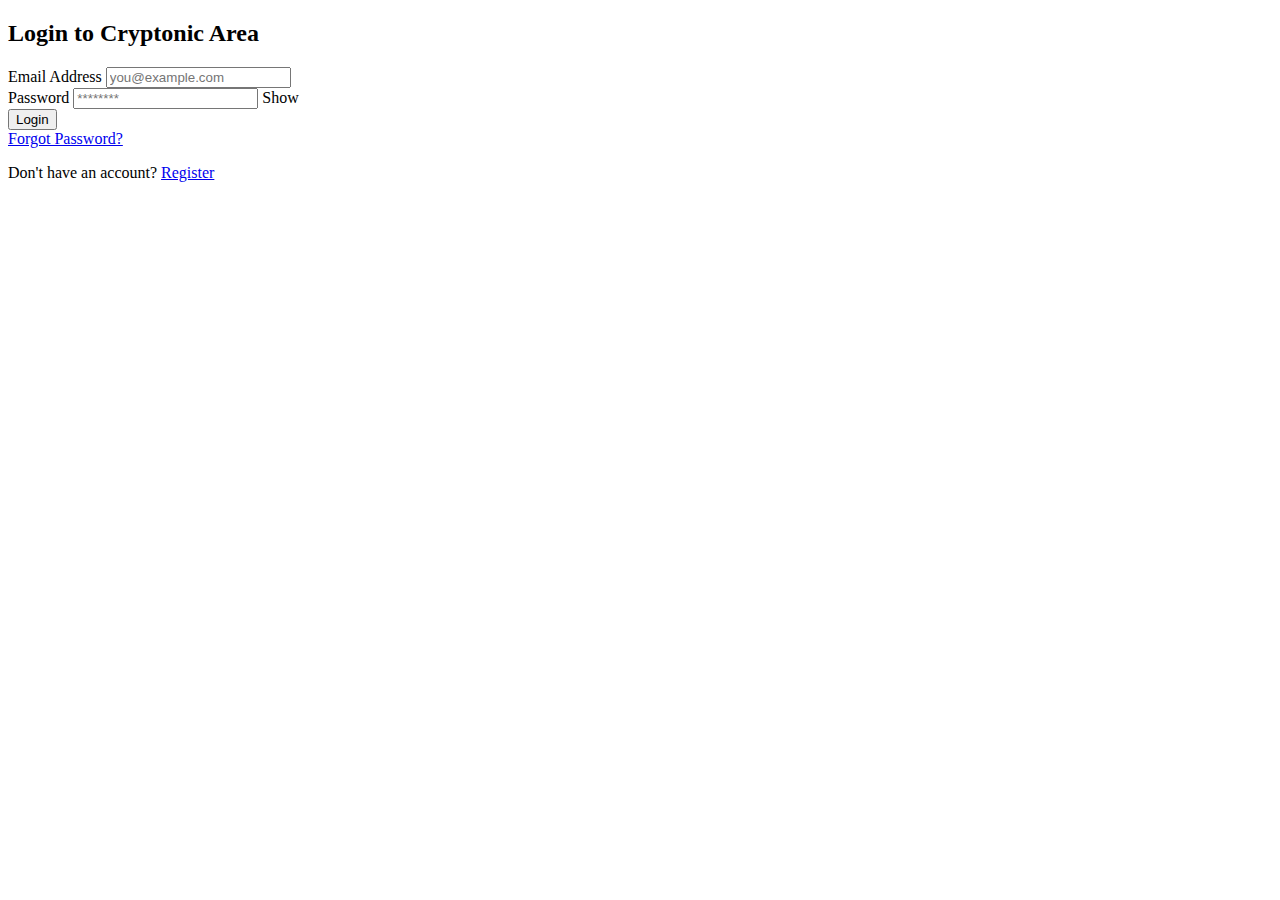
<file: login.html>
<!DOCTYPE html>
<html lang="en">
<head>
  <meta charset="UTF-8" />
  <meta name="viewport" content="width=device-width, initial-scale=1.0" />
  <title>Login | Cryptonic Area</title>
  <link rel="stylesheet" href="style.css" />
</head>
<body>

  <div class="login-container">
    <h2 class="login-title">Login to Cryptonic Area</h2>

    <form class="login-form">
      
      <!-- Email -->
      <div class="form-group">
        <label for="email" class="label">Email Address</label>
        <input type="email" id="email" name="email" class="input" placeholder="you@example.com" required />
      </div>

      <!-- Password -->
      <div class="form-group password-wrapper">
        <label for="password" class="label">Password</label>
        <input type="password" id="password" name="password" class="input" placeholder="********" required />
        <span onclick="togglePassword()" class="toggle-password">Show</span>
      </div>

      <!-- Submit -->
      <button type="submit" class="btn-login">Login</button>

      <!-- Links -->
      <div class="login-footer">
        <a href="#" class="forgot-link">Forgot Password?</a>
        <p>Don't have an account? <a href="#" class="register-link">Register</a></p>
      </div>
    </form>
  </div>

  <script>
    function togglePassword() {
      const input = document.getElementById("password");
      input.type = input.type === "password" ? "text" : "password";
    }
  </script>

</body>
</html>
</file>
<file: style.css>
section span {
position: relative;
display: block;
width: calc(6.25vw 2px);
height: calc(6.25vw 2px);
background: #181818;
z-index: 2;
transition: 1.5s;
}
section span:hover {
background: #f00;
transition: 0s;
}
signin {
display: flex;
justify-content: center;
align-items: center;
box-shadow: 0 15px 35px rgba(0, 0, 0, 0.9);
}
</file>
